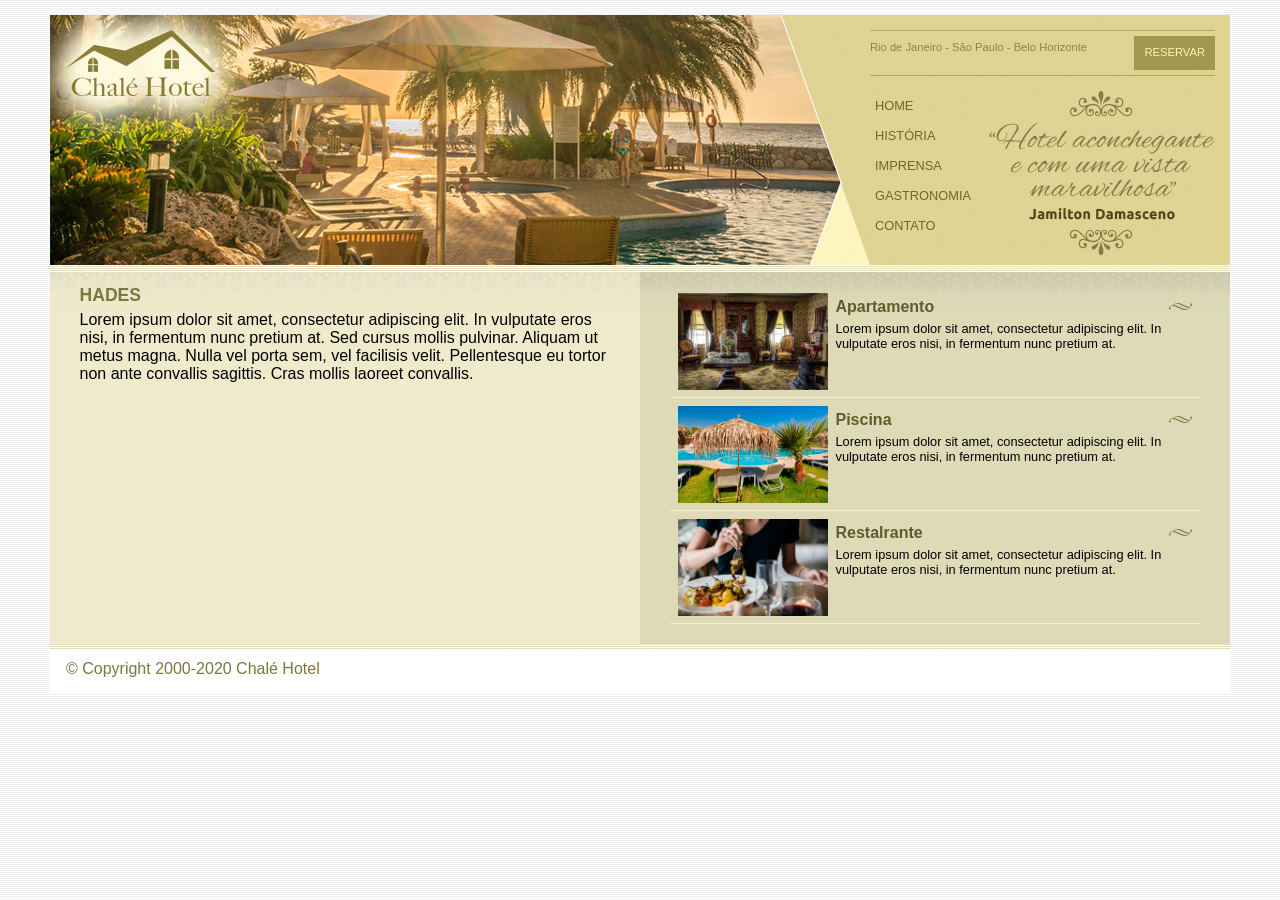
<file: index.html>
<!DOCTYPE html>
<html lang="en">
<head>
    <meta charset="UTF-8">
    <meta name="viewport" content="width=device-width, initial-scale=1.0">
    <title>Document</title>
    <link rel="stylesheet" type="text/css" href="estilo_chale.css">
</head>
<body>
    <div id="container"> <!--Inicio container-->
        <div id="topo"> <!--Inicio topo-->
            <div id="area-logo">
                <h1 class="logo">
                    <a href="index.html">Chalé hotel</a>
                </h1>
            </div>
            
            <div id="area-menu"> <!--Area menu-->
                <div id="conteudo-menu"> <!--conteudo menu-->
                    
                    <div id="menu-locais"> <!--menu locais-->
                        <span class="locais">Rio de Janeiro - São Paulo - Belo Horizonte</span>
                        <a class="reserva" href="">Reservar</a>
                        <div class="clear"></div>
                    </div> <!--fim menu locais-->

                    <div id="menu">
                        <ul id="navegacao">
                            <li><a href="">Home</a></li>
                            <li><a href="">História</a></li>
                            <li><a href="">Imprensa</a></li>
                            <li><a href="">Gastronomia</a></li>
                            <li><a href="">Contato</a></li>
                        </ul>

                        <img class="depoimento" src="imagens/depoimento.png">
                    </div>

                </div> <!--fim conteudo menu-->
            </div> <!--fim Area menu-->

        </div><!--fim topo-->

        <div id="area-principal">
            <div class="conteudo">
                <h2>
                    HADES
                </h2>
                <p>
                    Lorem ipsum dolor sit amet, consectetur adipiscing elit. In vulputate eros nisi, in fermentum nunc pretium at. Sed cursus mollis pulvinar. Aliquam ut metus magna. Nulla vel porta sem, vel facilisis velit. Pellentesque eu tortor non ante convallis sagittis. Cras mollis laoreet convallis.
                </p>
            </div>
        </div>
        <div id="area-lateral">
            <div class="conteudo">
                <ul id="beneficios">
                    <li>
                        <a href="">
                            <img src="imagens/apartamento.jpg" width="150" alt="Apartamento">
                            <h3>Apartamento</h3>
                            <p>Lorem ipsum dolor sit amet, consectetur adipiscing elit. In vulputate eros nisi, in fermentum nunc pretium at.</p>
                        </a>
                    </li>

                    <li>
                        <a href="">
                            <img src="imagens/piscina.jpg" width="150" alt="Piscina">
                            <h3>Piscina</h3>
                            <p>Lorem ipsum dolor sit amet, consectetur adipiscing elit. In vulputate eros nisi, in fermentum nunc pretium at.</p>
                        </a>
                    </li>

                    <li>
                        <a href="">
                            <img src="imagens/restaurante.jpg" width="150" alt="Restaurante">
                            <h3>Restalrante</h3>
                            <p>Lorem ipsum dolor sit amet, consectetur adipiscing elit. In vulputate eros nisi, in fermentum nunc pretium at.</p>
                        </a>
                    </li>
                </ul>
            </div>
        </div>

        <div id="rodape">
            <span>
                &copy; Copyright 2000-2020 Chalé Hotel
            </span>
        </div>

    </div> <!--fim container-->
</body>
</html>
</file>
<file: estilo_chale.css>
*{
    margin: 0;
    padding: 0;
}

body{
    font-family: Helvetica, "Trebuchet MS", sans-serif;
    background: #fff url('imagens/bg.png');
    margin: 15px;
}

a{
    text-decoration: none;
}

.clear{
    clear: both;
}

#container {
    /* border: 1px solid red; */
    background: #ede9cc url('imagens/bg-container.png') top center repeat-y;
    margin: 0 auto;
    min-width: 740px;
    max-width: 1180px;
}

#topo {
    background: #dbcd87;
    height: 15.4em;
    min-height: 250px;
    position: relative;
}

#area-logo{
    background: url('imagens/topo-imagem-principal.png') no-repeat;
    width: 100%;
    height: 250px;
    position: absolute;
    top: 0;
    left: 0;
    z-index: 1;
}

.logo a{
    position: absolute;
    top: 15px;
    left: 15px;
    z-index: 3;
    background: url('imagens/logo.png') no-repeat;
    width: 151px;
    height: 66px;
    text-indent: -9000px;
}

#area-menu{
    background: url('imagens/topo-imagem-lateral.png') no-repeat;
    width: 450px;
    height: 250px;
    position: absolute;
    top: 0;
    right: 0;
    z-index: 2;
}

#conteudo-menu {
    margin-left: 90px;
    margin-right: 15px;
    padding-top: 15px;

}

#menu-locais{
    border-bottom: 1px solid #b5ab56;
    border-top: 1px solid #b5ab56;
    padding-top: 5px;
    padding-bottom: 5px;
    font-size: 0.7em;
    color: #8b8448;
    line-height: 2.1em;
}

#menu-locais .locais{
    float: left;
}

a.reserva{
    text-transform: uppercase;
    background: #a29750;
    color: #fff5b0;
    padding: 5px 10px;
    float: right;
}

#menu{
    margin-top: 15px;
}

ul{
    margin: 0;
    padding: 0;
    list-style-type: none;
}

ul#navegacao{
    float: left;
}

ul#navegacao a{
    text-transform: uppercase;
    font-size: 0.8em;
    padding: 5px;
    color: #6e672c;
    line-height: 30px;
}

ul#navegacao a:hover{
    background: #fdf6be;
}

.depoimento{
    width: 226px;
    height: 164px;
    float: right;
}

/* Área de conteudos */
/* ***************** */


#area-principal {
    float: left;
    width: 50%;
    background: url('imagens/bg-area-principal.png') top left repeat-x;
    padding: 15px 0px;
}

#area-lateral{
    float: right;
    width: 50%;
    background: url('imagens/bg-area-lateral.png') top left repeat-x;
    padding: 20px 0px;

}

.conteudo{
    margin: 0 auto;
    width: 90%;
}

#rodape{
    clear: both;
    padding: 16px;
    background: #fff url('imagens/bg-rodape.png') repeat-x top;
    color: #7d7640;
}

/* Formatações de texto */
/* ******************** */
h2{
    color: #7d7640;
    font-size: 1.1em;
    padding: 5px 0px;
}

p{
    font-size: 1em;
    margin-bottom: 10px;
}

/* Formatações da area lateral */
/* *************************** */
#beneficios li{
    padding: 8px;
    border-bottom: 1px solid #f3efcb;
    height: 6em;
}

#beneficios li:hover{
    background: #f6f3d6;
}

#beneficios li a p{
    font-size: 0.8em;
    color: #000;
}

#beneficios li a h3{
    font-size: 1em;
    color: #615b2d;
    padding: 5px 0;
    background: url('imagens/ornamento.png') no-repeat center right;
}

#beneficios li a img{
    float: left;
    margin-right: 8px;
}
</file>
